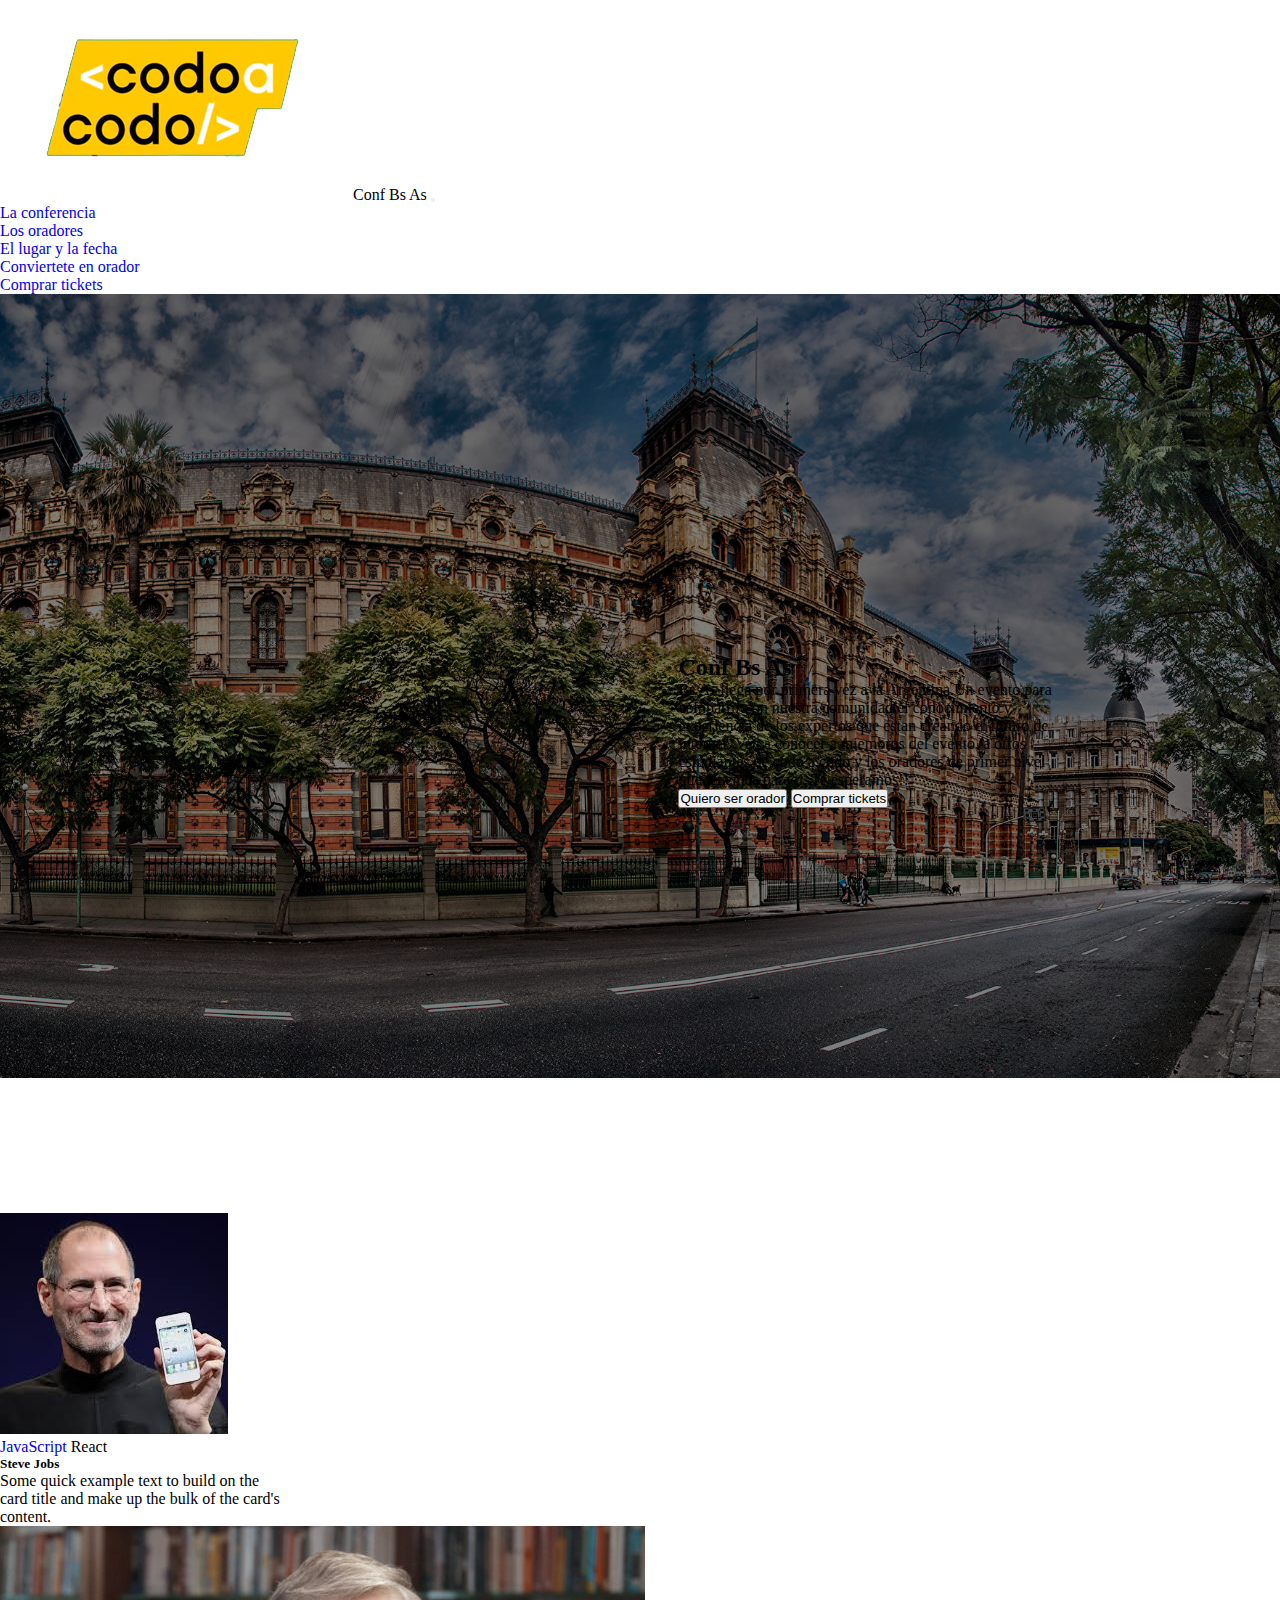
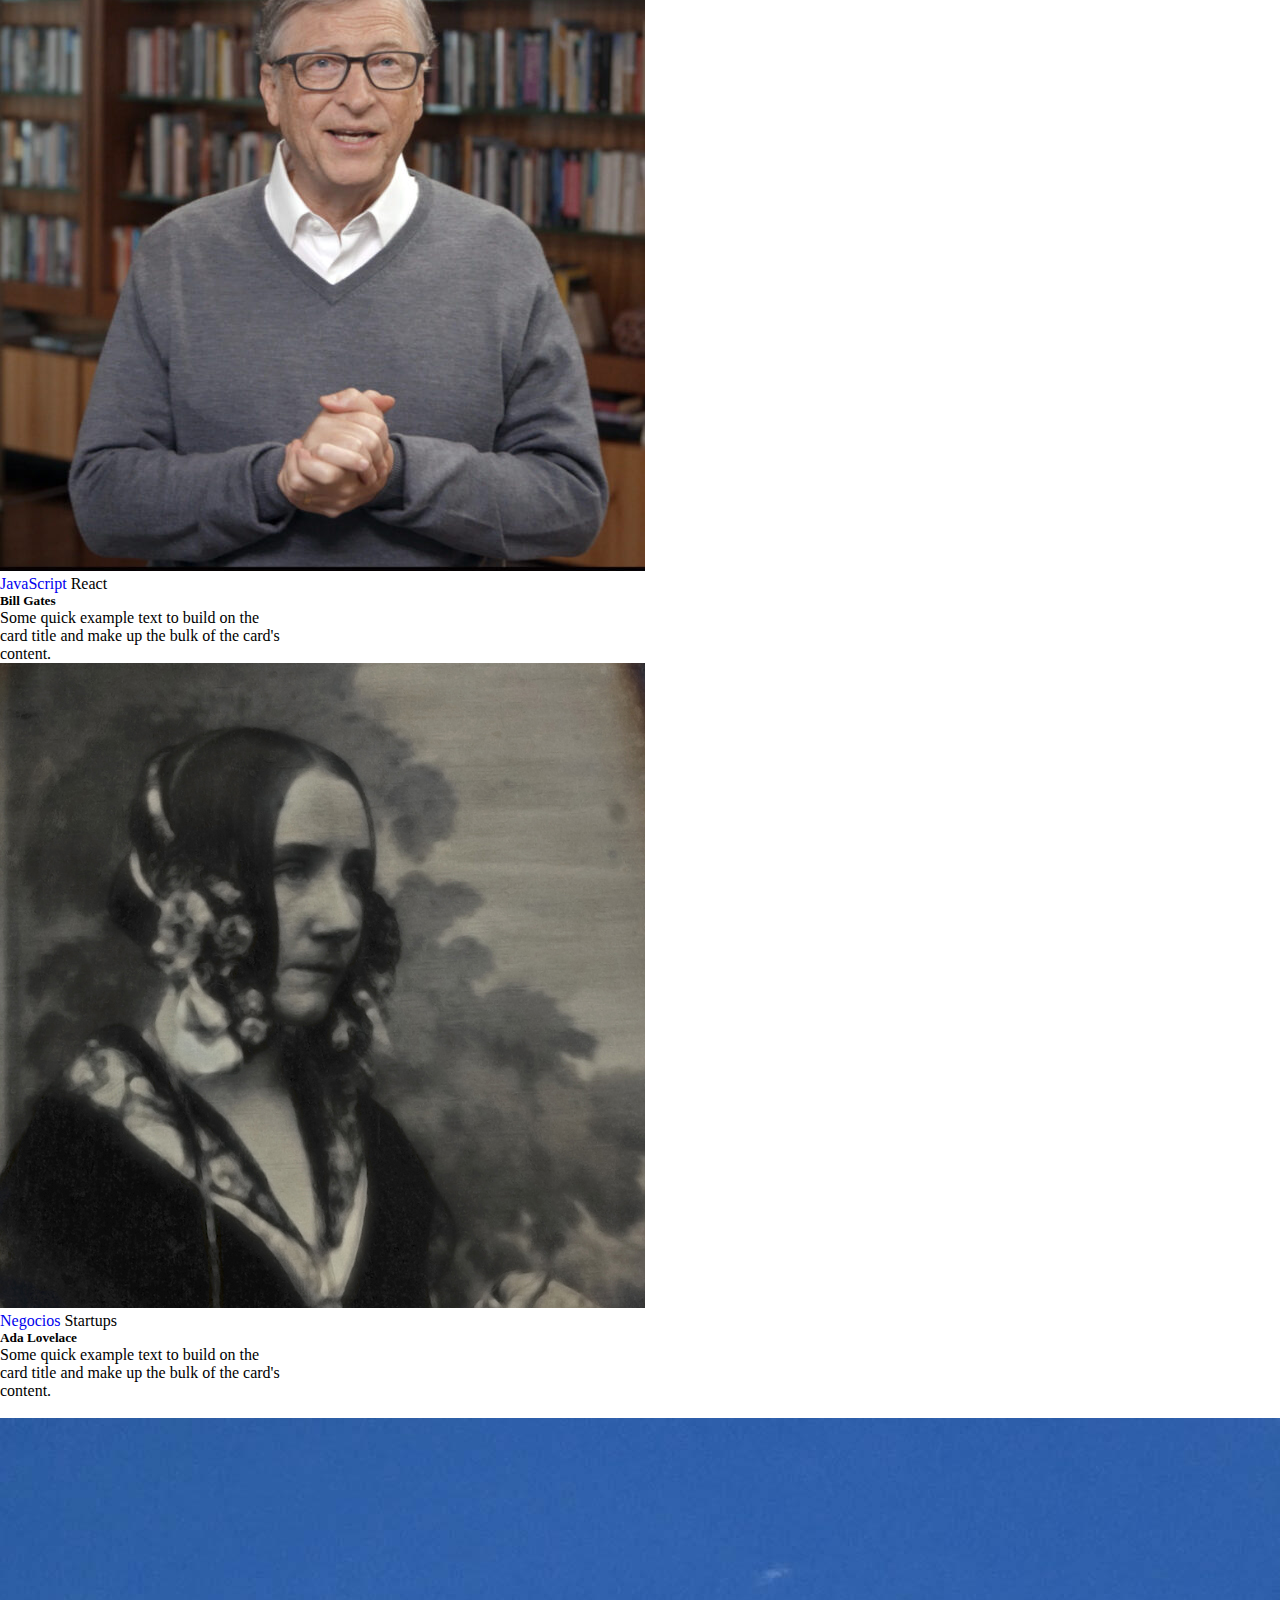
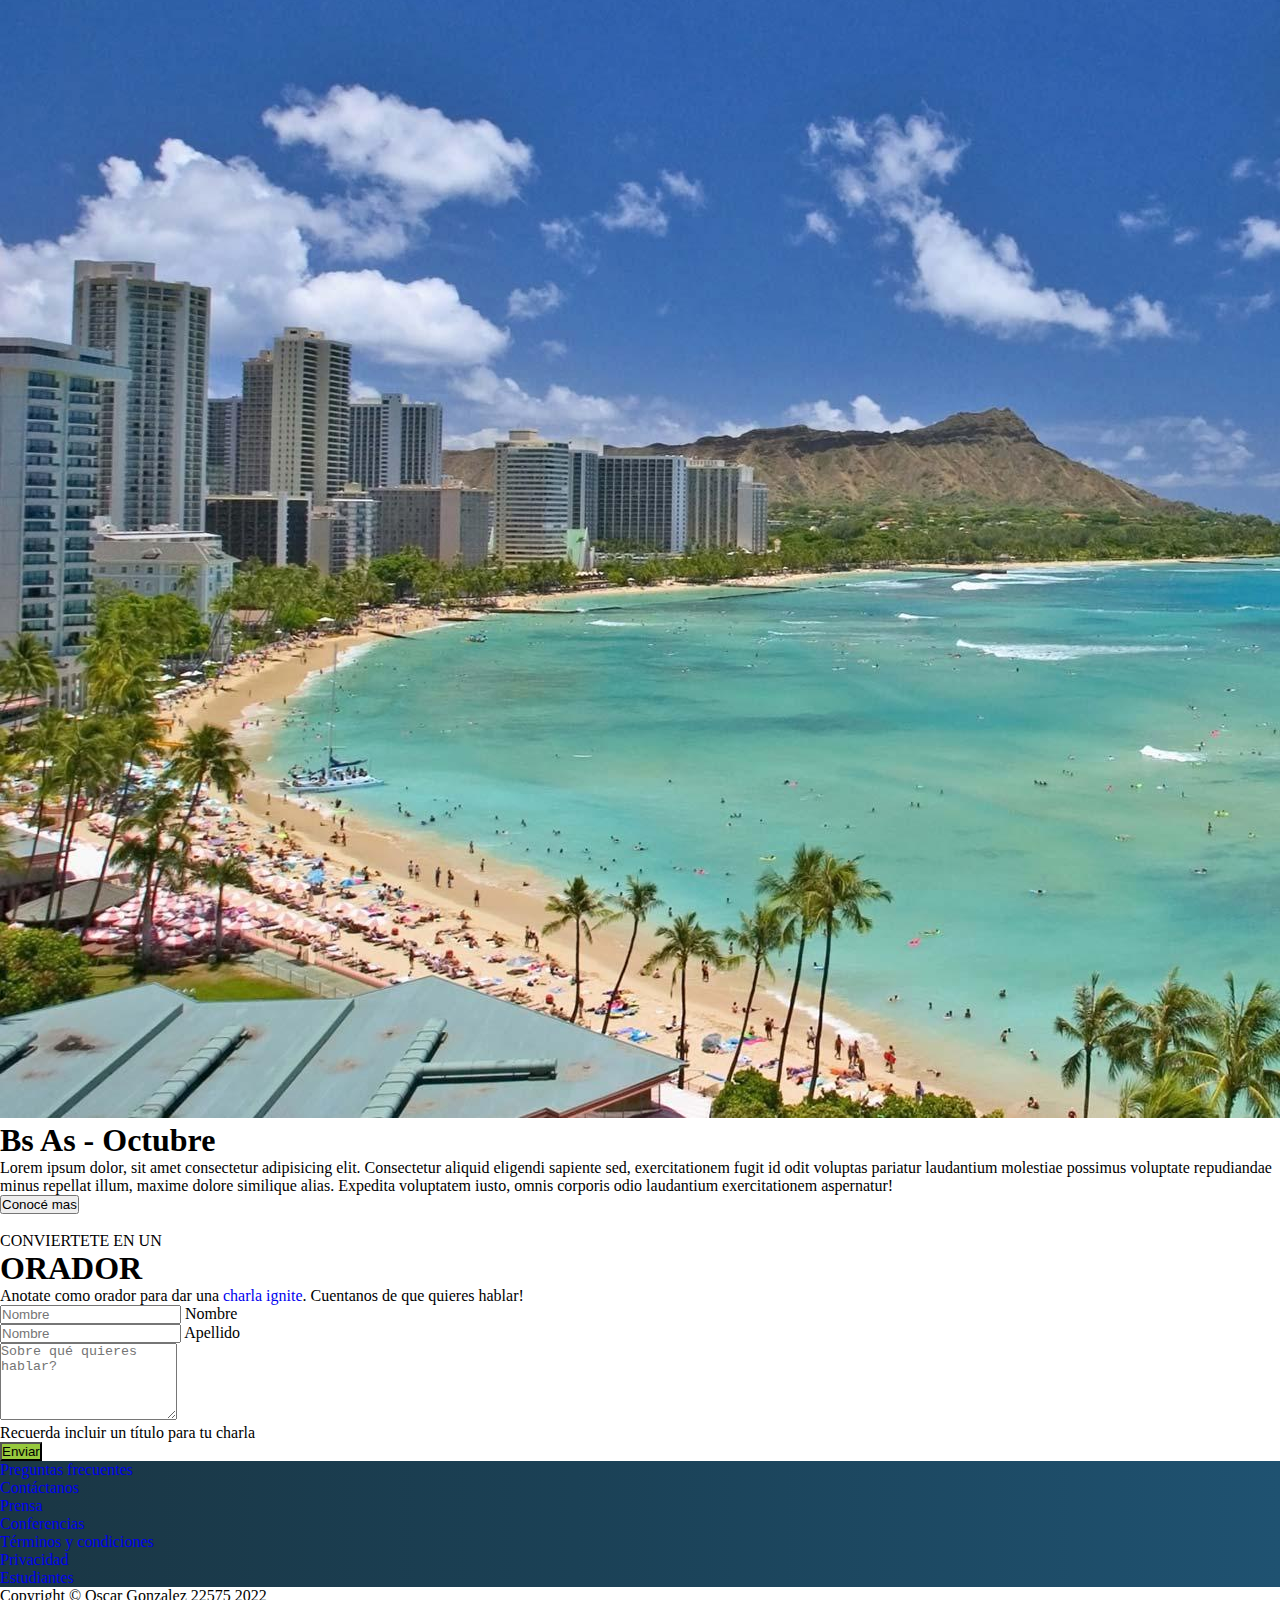
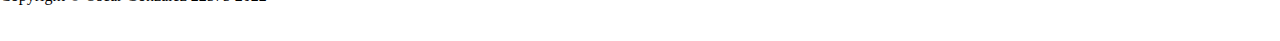
<file: index.html>
<!doctype html>
<html lang="es">

<head>
    <meta charset="utf-8">
    <meta name="viewport" content="width=device-width, initial-scale=1">
    <title>Bootstrap demo</title>
    <link rel="stylesheet" href="styles.css">
    <link href="https://cdn.jsdelivr.net/npm/bootstrap@5.2.1/dist/css/bootstrap.min.css" rel="stylesheet"
        integrity="sha384-iYQeCzEYFbKjA/T2uDLTpkwGzCiq6soy8tYaI1GyVh/UjpbCx/TYkiZhlZB6+fzT" crossorigin="anonymous">

</head>

<body>

    <nav class="navbar navbar-expand-lg bg-dark fixed-top">

        <div class="container-fluid">
            <img class="img-flex col-3 col-lg-1 col-xl-1 d-inline-block align-text-end" src="media/codoacodo.png">
            <a class="navbar-brand text-light col-lg-5 ">Conf Bs As</a>
            <button class="navbar-toggler" type="button" data-bs-toggle="collapse" data-bs-target="#navbarNav"
                aria-controls="navbarNav" aria-expanded="false" aria-label="Toggle navigation">
                <span class="navbar-toggler-icon bg-warning"></span>
            </button>
            <div class="collapse navbar-collapse" id="navbarNav">
                <ul class="navbar-nav justify-content-end">
                    <li class="nav-item">
                        <a class="nav-link active text-light" aria-current="page" id="la-conferencia"
                            href="#la-conferencia">La conferencia</a>
                    </li>

                    <li class="nav-item">
                        <a class="nav-link text-secondary" href="#">Los oradores</a>
                    </li>
                    <li class="nav-item">
                        <a class="nav-link text-secondary" href="#">El lugar y la fecha</a>
                    </li>
                    <li class="nav-item">
                        <a class="nav-link text-secondary" href="#">Conviertete en orador</a>
                    </li>
                    <li class="nav-item">
                        <a class="nav-link text-success" href="/tickets.html">Comprar tickets</a>
                    </li>
                </ul>

            </div>
        </div>
    </nav>

    <section id="hero">
        <div class="container-fluid">
            <div class="d-flex h-100 flex-column text-light justify-content-end text-end">
                <h2 class="">Conf Bs As</h2>
                <p class="">Bs As llega por primera vez a la Argentina.Un evento para compartir con
                    nuestra comunidad el conocimiento y experiencia de los expertos que
                    estan creando el futuro de internet. Ven a conocer a miembros del evento, a otros estudiantes de
                    codo a codo y los oradores de primer
                    nivel que tenemos para ti. Te esperamos!!</p>

            </div>
            <div class="text-end">
                <button type="button" class="btn btn-outline-light col-xl-4 w-auto mt-1 ">Quiero ser orador</button>
                <a href="/tickets.html">
                    <button type="button" class="btn btn-success col-xl-4 w-auto mt-1">Comprar tickets</button>
                </a>
            </div>
        </div>
    </section>
    <section class="cards">
        <div class="container-fluid row row-cols-1 row-cols-md-3 mt-5 g-4 row d-flex justify-content-center">

            <div class="card" style="width: 18rem;">
                <img src="media/steve.jpg" class="card-img-top" alt="Steve Jobs">
                <div class="card-body">
                    <a href="#" class="badge bg-warning text-dark">JavaScript</a>
                    <span class="badge bg-primary">React</span>
                    <h5 class="card-title">Steve Jobs</h5>
                    <p class="card-text">Some quick example text to build on the card title and make up the bulk of the
                        card's content.</p>

                </div>
            </div>
            <div class="card" style="width: 18rem;">
                <img src="media/bill.jpg" class="card-img-top" alt="Bill Gates">
                <div class="card-body">
                    <a href="#" class="badge bg-warning text-dark">JavaScript</a>
                    <span class="badge bg-primary">React</span>
                    <h5 class="card-title">Bill Gates</h5>
                    <p class="card-text">Some quick example text to build on the card title and make up the bulk of the
                        card's content.</p>

                </div>
            </div>
            <div class="card" style="width: 18rem;">
                <img src="media/ada.jpeg" class="card-img-top" alt="Ada Lovelace">
                <div class="card-body">
                    <a href="#" class="badge bg-secondary">Negocios</a>
                    <span class="badge bg-danger">Startups</span>
                    <h5 class="card-title">Ada Lovelace</h5>
                    <p class="card-text">Some quick example text to build on the card title and make up the bulk of the
                        card's content.</p>
                </div>
            </div>
        </div>
    </section>
    <br>
    <section class="vacaciones">
        <div class="container-fluid">
            <div class="row">
                <div class="mt-1 col-lg-6 col-xl-6 col-md-12 col-sm-12">
                    <img src="media/honolulu.jpg" alt="honolulu" class="border w-100 h-100" id="honolulu">

                </div>
                <div class=" mt-1 col-lg-6 col-xl-6 col-md-12 col-sm-12 border bg-dark text-light text-start"
                    id="octubre">
                    <h1>Bs As - Octubre</h1>
                    <p>Lorem ipsum dolor, sit amet consectetur adipisicing elit.
                        Consectetur aliquid eligendi sapiente sed, exercitationem
                        fugit id odit voluptas pariatur laudantium molestiae possimus
                        voluptate repudiandae minus repellat illum, maxime dolore similique
                        alias. Expedita voluptatem iusto, omnis corporis odio laudantium
                        exercitationem aspernatur!</p>
                    <button type="button" class="mb-1 btn btn-outline-light col-xl-4 w-auto">Conocé mas</button>
                </div>

            </div>
        </div>

    </section>
    <br>
    <section class="formulario">
        <div class="container">
            <div class="lh-1 text-center">
                <p>CONVIERTETE EN UN</p>
                <h1>ORADOR</h1>
                <p class="text-muted">
                    Anotate como orador para dar una <a href="#" class="text-reset">charla ignite</a>. Cuentanos de que
                    quieres hablar!
                </p>

            </div>

            <div class="row g-2">
                <div class="col-md">
                    <div class="form-floating">
                        <input type="text" class="form-control" id="floatingInputGrid" placeholder="Nombre">
                        <label for="floatingInputGrid">Nombre</label>
                    </div>
                </div>
                <div class="col-md">
                    <div class="form-floating">
                        <input type="text" class="form-control" id="floatingInputGrid" placeholder="Nombre">
                        <label for="floatingInputGrid">Apellido</label>
                    </div>
                </div>
                <div class="mb-5">
                    <label for="exampleFormControlTextarea1" class="form-label"></label>
                    <textarea class="form-control fs-4" id="exampleFormControlTextarea1"
                        placeholder="Sobre qué quieres hablar?" rows="5"></textarea>
                    <p>Recuerda incluir un título para tu charla</p>
                    <button type="button" class="mb-1 btn btn-success col-12 w-100" id="boton-enviar">Enviar</button>
                </div>

            </div>
    </section>
    <footer>
        <ul class="nav justify-content-center  bg-dark nav-inf mb-2 p-3" id="nav-inf">
            <li class="nav-item">
                <a class="nav-link text-light" href="#">Preguntas frecuentes</a>
            </li>
            <li class="nav-item">
                <a class="nav-link text-light" href="#">Contáctanos</a>
            </li>
            <li class="nav-item">
                <a class="nav-link text-light" href="#">Prensa</a>
            </li>
            <li class="nav-item">
                <a class="nav-link text-light" href="#">Conferencias</a>
            </li>
            <li class="nav-item">
                <a class="nav-link text-light" href="#">Términos y condiciones</a>
            </li>
            <li class="nav-item">
                <a class="nav-link text-light" href="#">Privacidad</a>
            </li>
            <li class="nav-item">
                <a class="nav-link text-light" href="#">Estudiantes</a>
            </li>
        </ul>
        <div class="container text-center text-dark">
            <p>Copyright &copy; Oscar Gonzalez 22575 2022</p>
        </div>
    </footer>



    <script src="https://cdn.jsdelivr.net/npm/bootstrap@5.2.1/dist/js/bootstrap.bundle.min.js"
        integrity="sha384-u1OknCvxWvY5kfmNBILK2hRnQC3Pr17a+RTT6rIHI7NnikvbZlHgTPOOmMi466C8"
        crossorigin="anonymous"></script>
    <script src="app.js"></script>


</body>

</html>
</file>
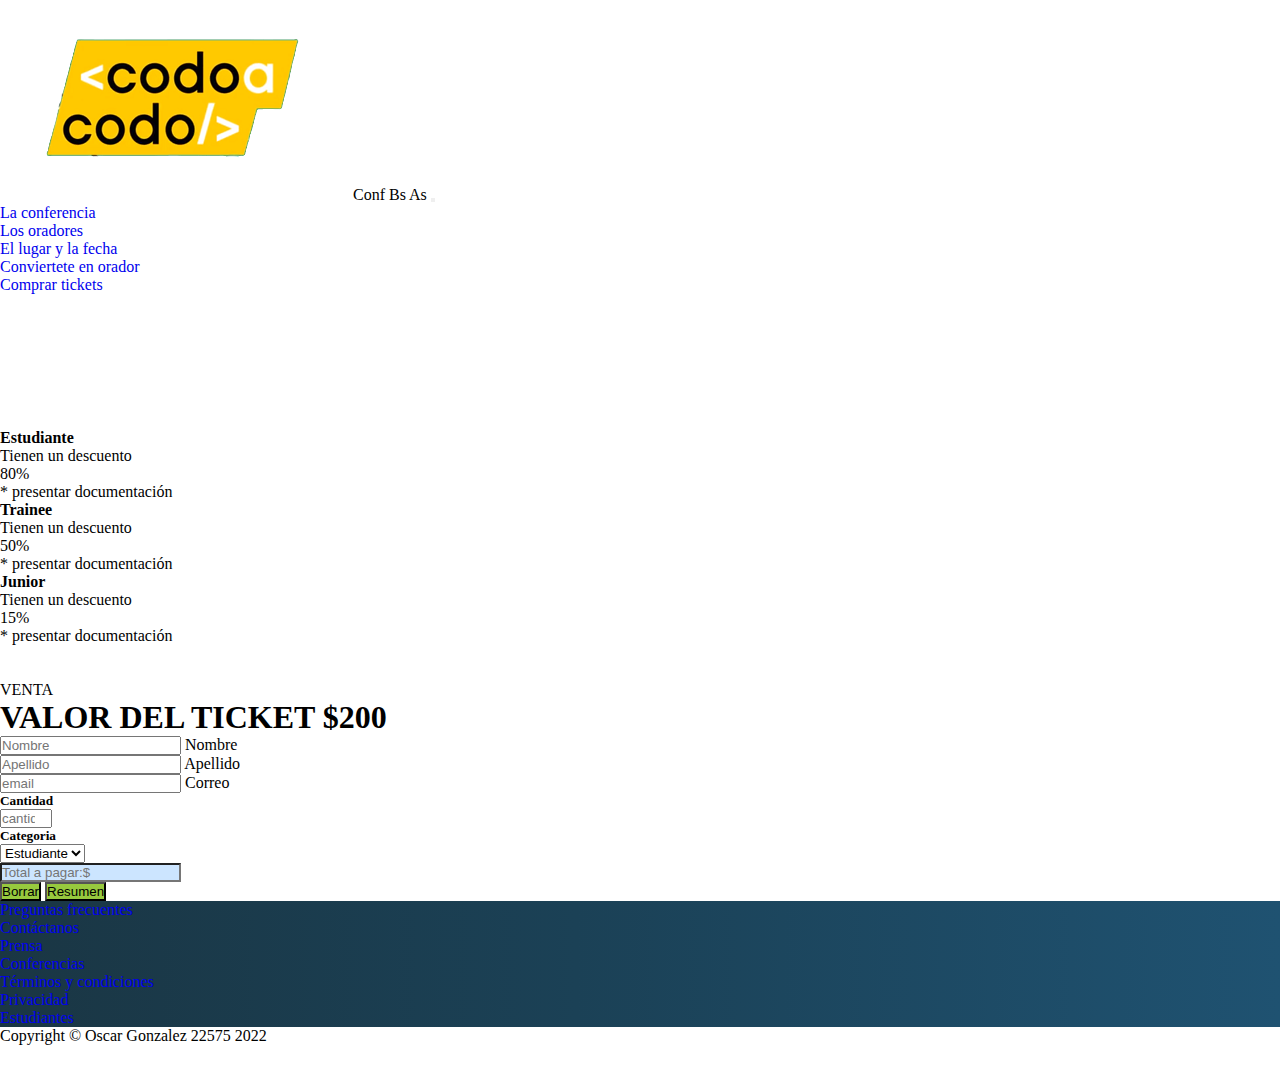
<file: tickets.html>
<!doctype html>
<html lang="es">

<head>
  <meta charset="utf-8">
  <meta name="viewport" content="width=device-width, initial-scale=1">
  <title>Bootstrap demo</title>
  <link rel="stylesheet" href="styles.css">
  <link href="https://cdn.jsdelivr.net/npm/bootstrap@5.2.1/dist/css/bootstrap.min.css" rel="stylesheet"
    integrity="sha384-iYQeCzEYFbKjA/T2uDLTpkwGzCiq6soy8tYaI1GyVh/UjpbCx/TYkiZhlZB6+fzT" crossorigin="anonymous">

</head>

<body>

  <nav class="navbar navbar-expand-lg bg-dark fixed-top">

    <div class="container-fluid">
      <img class="img-flex col-3 col-lg-1 col-xl-1 d-inline-block align-text-end" src="media/codoacodo.png">
      <a class="navbar-brand text-light col-lg-5 ">Conf Bs As</a>
      <button class="navbar-toggler" type="button" data-bs-toggle="collapse" data-bs-target="#navbarNav"
        aria-controls="navbarNav" aria-expanded="false" aria-label="Toggle navigation">
        <span class="navbar-toggler-icon bg-warning"></span>
      </button>
      <div class="collapse navbar-collapse" id="navbarNav">
        <ul class="navbar-nav justify-content-end">
          <li class="nav-item">
            <a class="nav-link active text-light" aria-current="page" href="/index.html">La conferencia</a>
          </li>

          <li class="nav-item">
            <a class="nav-link text-secondary" href="#">Los oradores</a>
          </li>
          <li class="nav-item">
            <a class="nav-link text-secondary" href="#">El lugar y la fecha</a>
          </li>
          <li class="nav-item">
            <a class="nav-link text-secondary" href="#">Conviertete en orador</a>
          </li>
          <li class="nav-item">
            <a class="nav-link text-success" href="#">Comprar tickets</a>
          </li>
        </ul>

      </div>
    </div>
  </nav>
  <section class="cards">
    <div class="container">
      <div class="row">

        <div class="col-sm-4 mt-1">
          <div class="card border-primary" style="max-width: 20rem; max-height:10rem;">
            <div class="card-body  text-center">
              <h4 class="card-title mb-2">Estudiante</h4>
              <p class="card-subtitle mb-2">Tienen un descuento</p>
              <p class="card-text mb-2 fw-bold">80%</p>
              <p class="card-text mb-2">* presentar documentación</p>

            </div>
          </div>
        </div>
        <div class="col-sm-4 mt-1">
          <div class="card border-success" style="max-width: 20rem; max-height:10rem;">
            <div class="card-body  text-center">
              <h4 class="card-title mb-2">Trainee</h4>
              <p class="card-subtitle mb-2">Tienen un descuento</p>
              <p class="card-text mb-2 fw-bold">50%</p>
              <p class="card-text mb-2">* presentar documentación</p>
            </div>
          </div>
        </div>
        <div class="col-sm-4 mt-1">
          <div class="card border-warning" style="max-width: 20rem; max-height:10rem;">
            <div class="card-body  text-center">
              <h4 class="card-title mb-2">Junior</h4>
              <p class="card-subtitle mb-2">Tienen un descuento</p>
              <p class="card-text mb-2 fw-bold">15%</p>
              <p class="card-text mb-2">* presentar documentación</p>
            </div>
          </div>
        </div>
      </div>
    </div>
    </div>
  </section>
  <br>
  <main>
    <div class="container bg-light">
      <form action="/action_page.php" method="dialog" class="formulario" id="formulario">

        <div class="lh-1 text-center">
          <br>
          <p>VENTA</p>
          <h1>VALOR DEL TICKET $200</h1>
        </div>
        <div class="row g-2">
          <div class="col-md">
            <div class="form-floating">
              <input type="text" class="form-control" id="nombre" name="nombre" placeholder="Nombre">
              <label>Nombre</label>
            </div>
          </div>
          <div class="col-md">
            <div class="form-floating">
              <input type="text" class="form-control" id="apellido" placeholder="Apellido">
              <label>Apellido</label>
            </div>
          </div>
          <div class="col-12">
            <div class="form-floating">
              <input type="email" class="form-control" id="correo" aria-label="Username"
                aria-describedby="addon-wrapping" placeholder="email">
              <label>Correo</label>
            </div>


            <div class="row mt-3 g-2">
              <div class="col-6">
                <h5>Cantidad</h5>
              <label class="visually-hidden" for="inlineFormInputGroupUsername"></label>
              <div class="input-group">
                <input id="box1" class="form-control mt-3 col-6" min="1" max="10" pattern="^[0-9]+"type="number" oninput="calculate()" placeholder="cantidad">
                
              </div>
            </div>
          
            <div class="col-6">
                <h5>Categoria</h5>
              <label class="visually-hidden categoria" for="inlineFormSelectPref"></label>
              <select id="box2" class="form-control col-6 mt-4" type="number" oninput="calculate()"
                      onchange="myFunction()">
                      <option type="text" value="0.8">Estudiante</option>
                      <option type="text" value="0.5">Trainee</option>
                      <option type="text" value="0.15">Junior</option>
                    </select>
            </div>
      
          </div>
          <div class="input-group mb-3 mt-3">
      
            <input class="form-control mt-3 col-12" id="result" placeholder="Total a pagar:$"readonly>
           
            
        </div>
            <!--Para modificar el valor del ticket cambiar value-->
           <div><input id="box3" class="mt-1" type="hidden" value="200" oninput="calculate()"></div>

          
          <div class="d-grid gap-2 d-flex justify-content-center ">

            <button type="button" class="btn border col-6 text-light mb-3" id="boton-borrar"
              onclick="borrarFormulario()" value="borrar">Borrar</button>
            <button type="button" class="btn border col-6 text-light mb-3" id="boton-resumen" 
              value="mostrar">Resumen</button>
          </div>
        </div>
      </form>
    </div>
  </main>

  
  
    <footer>
      <ul class="nav justify-content-center  bg-dark nav-inf mb-2 p-3" id="nav-inf">
        <li class="nav-item">
          <a class="nav-link text-light" href="#">Preguntas frecuentes</a>
        </li>
        <li class="nav-item">
          <a class="nav-link text-light" href="#">Contáctanos</a>
        </li>
        <li class="nav-item">
          <a class="nav-link text-light" href="#">Prensa</a>
        </li>
        <li class="nav-item">
          <a class="nav-link text-light" href="#">Conferencias</a>
        </li>
        <li class="nav-item">
          <a class="nav-link text-light" href="#">Términos y condiciones</a>
        </li>
        <li class="nav-item">
          <a class="nav-link text-light" href="#">Privacidad</a>
        </li>
        <li class="nav-item">
          <a class="nav-link text-light" href="#">Estudiantes</a>
        </li>
      </ul>
      <div class="container text-center text-dark">
        <p>Copyright &copy; Oscar Gonzalez 22575 2022</p>
      </div>
    </footer>
    <script src="https://cdn.jsdelivr.net/npm/bootstrap@5.2.1/dist/js/bootstrap.bundle.min.js"
      integrity="sha384-u1OknCvxWvY5kfmNBILK2hRnQC3Pr17a+RTT6rIHI7NnikvbZlHgTPOOmMi466C8"
      crossorigin="anonymous"></script>
  
    <script src="./app.js"></script>
  </body>
  
  </html>
</file>
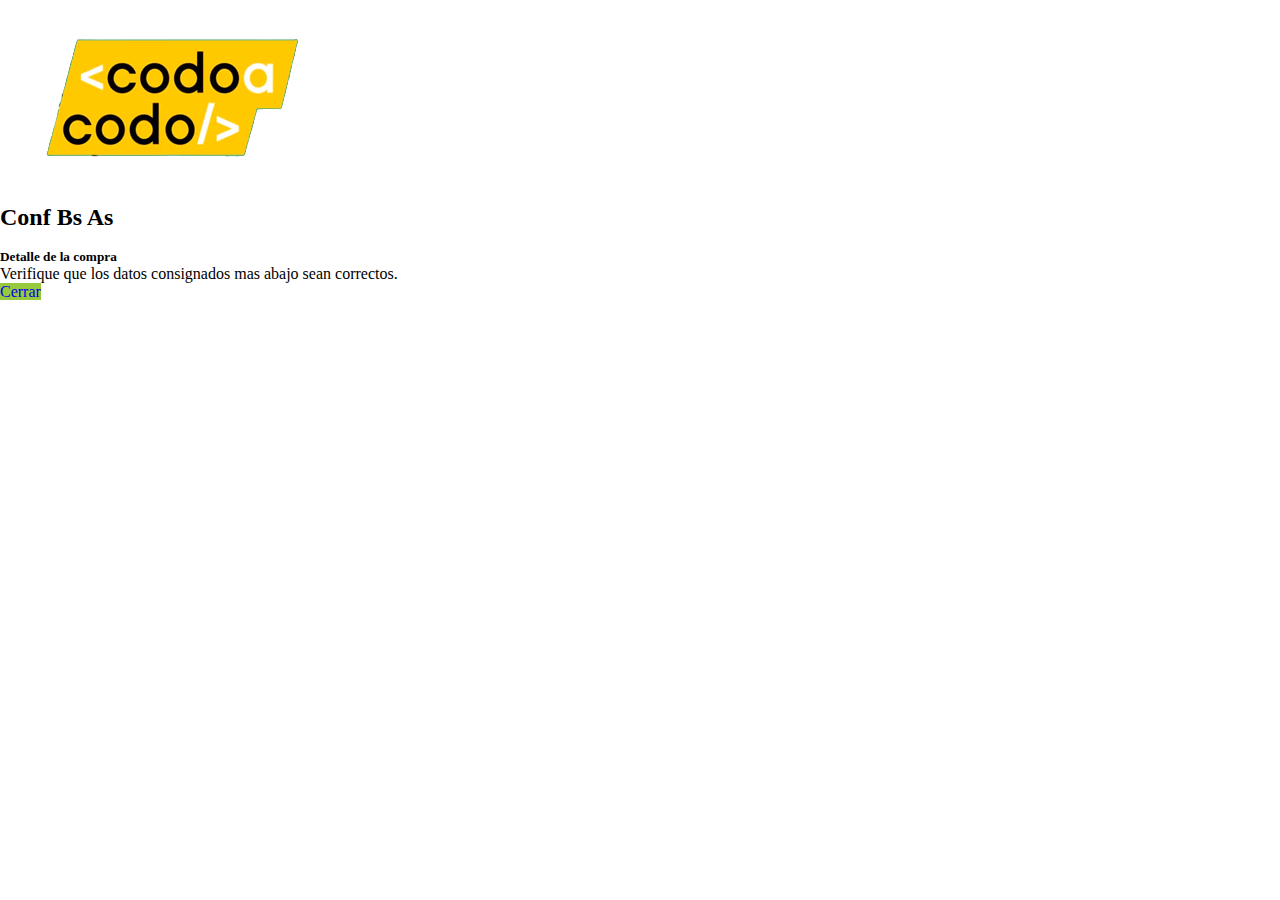
<file: ventana.html>
<!DOCTYPE html>
<html lang="es">
<head>
    <meta charset="UTF-8">
    <meta http-equiv="X-UA-Compatible" content="IE=edge">
    <meta name="viewport" content="width=device-width, initial-scale=1.0">
    <meta http-equiv="Content-Type" content="text/html; charset=iso-8859-1">
    <title>popUp</title>
    <link rel="stylesheet" href="styles.css">
    <link href="https://cdn.jsdelivr.net/npm/bootstrap@5.2.1/dist/css/bootstrap.min.css" rel="stylesheet"
        integrity="sha384-iYQeCzEYFbKjA/T2uDLTpkwGzCiq6soy8tYaI1GyVh/UjpbCx/TYkiZhlZB6+fzT" crossorigin="anonymous">

</head>
<body>
    <div class="container">
        <div class="row bg-dark">
        <img class="img-flex col-3 col-lg-1 col-xl-1 d-inline-block " src="media/codoacodo.png">
        <a class="navbar-brand col-9 col-lg-2 col-xl-2 d-inline-block mt-2 text-light"><h2>Conf Bs As</h2></a>
    </div>
    <br>
        <div class="card">
            <div class="card-header">
                <h5 class="card-title"> Detalle de la compra</h5>
        </div>
        <div class="card-body">
          <p class="card-text">Verifique que los datos consignados mas abajo sean correctos.</p>
          <a href="#" id="botonCerrar"   onclick="window.close();" class="btn btn-succsess text-light">Cerrar</a>
        </div>
      </div>

  



    <script src="https://cdn.jsdelivr.net/npm/bootstrap@5.2.1/dist/js/bootstrap.bundle.min.js"
        integrity="sha384-u1OknCvxWvY5kfmNBILK2hRnQC3Pr17a+RTT6rIHI7NnikvbZlHgTPOOmMi466C8"
        crossorigin="anonymous"></script>

<script src="./app.js"></script>
</body>
</html>
</file>
<file: styles.css>
*{
    margin: 0;
    padding: 0;
    box-sizing: border-box;
    list-style: none;
    text-decoration: none;
    
  
  
}

#hero container-fluid{
height: 50vh;
}



#hero{
  padding-top: 40vh;
  padding-bottom: 30vh;
  padding-left: 53%;
  padding-right: 25vh;
  background-image: linear-gradient(
        0deg,
        rgba(0,0,0,0.5),
        rgba(0,0,0,0.5)
    )
    ,url("media/ba1.jpg");
    background-repeat: no-repeat;
    background-size: cover;
    background-position: center center;
}

#octubre{
    display: flex;
    flex-direction: column;
    align-items:flex-start;
    justify-content:flex-start;
   
   }
#octubre button{
    align-self: flex-start;
    
}
#boton-borrar{
    background-color:#97C93E;


}
#boton-enviar{
    background-color:#97C93E;
}
#boton-resumen{
    background-color:#97C93E;
   
}


.navbar-nav.navbar-center {
    position: absolute;
    left: 50%;
    transform: translatex(-50%);
}
footer{
    height: 20vh;
}
.nav-inf{
    background: rgb(26,54,68);
background: linear-gradient(90deg, rgba(26,54,68,1) 0%, rgba(27,65,86,1) 45%, rgba(31,82,113,1) 100%);
    

}
/*VENTA DE TICKETS*/
.cards{
    padding-top: 15vh;
  
  }
  #result{
      background-color: #CCE5ff;
  }


#popUp{
    width: 60vw;

}


#botonCerrar{
    background-color: #97C93E;
}





@media (max-width: 767.98px) { 
    #hero {
        
        font-size: 1em;
        padding-top: 15vh;
  padding-bottom: 3vh;
  padding-left: 5%;
  padding-right: 2vh;
 text-align: left;

    
    }
    .text-end{
        display: flex;
        flex-direction: column;
        justify-content:space-around;
        align-items: center;
    }
    #octubre button{
        align-self:flex-start;
       
    }
    
#nav-inf{
    display: flex;
    flex-direction: column;
}
 }
</file>
